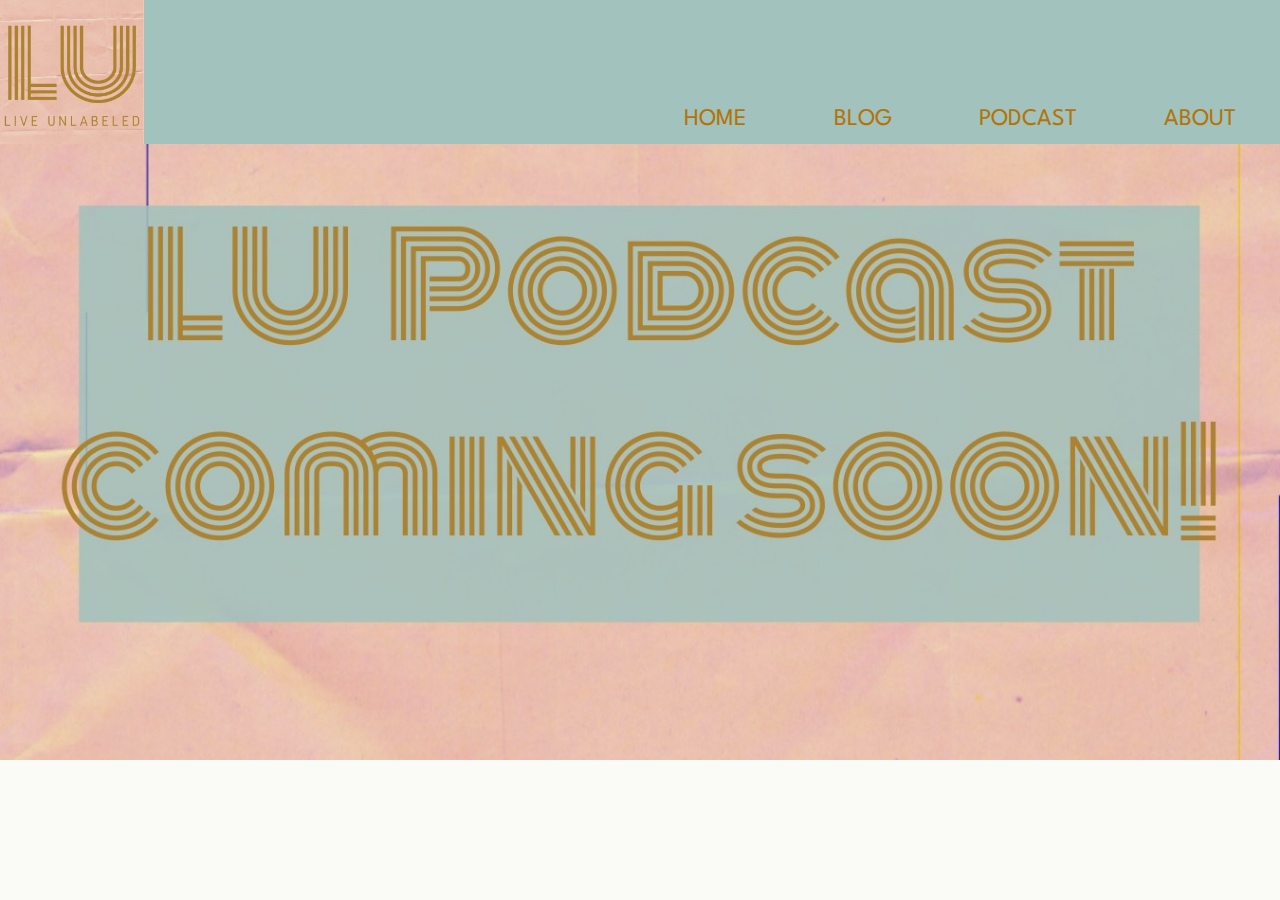
<file: pg3.html>
<!DOCTYPE html>
<html lang="en">
<head>
    <meta charset="UTF-8">
    <meta name="viewport" content="width=device-width, initial-scale=1.0">
    <link href="https://fonts.googleapis.com/css2?family=Monoton&family=Roboto:wght@300&display=swap" rel="stylesheet">
    <link href="https://fonts.googleapis.com/css2?family=Bebas+Neue&display=swap" rel="stylesheet">
    <link href="https://fonts.googleapis.com/css2?family=Squada+One&display=swap" rel="stylesheet">
    <link href="https://fonts.googleapis.com/css2?family=Playfair+Display&display=swap" rel="stylesheet">
    <link href="https://fonts.googleapis.com/css2?family=Dosis&family=Spartan:wght@200&family=Squada+One&display=swap" rel="stylesheet">
    <link rel="stylesheet" href="style2.css" />
    <title>Unlabeled</title>
</head>
<body>
    <header>
      <div class="sitelogo-container">  
            <img src="wow.jpg"> 
            </div> 
    <nav>
        <a href="index.html">HOME</a>
        <a href="https://liveunlabeled3.blogspot.com/">BLOG</a>
        <a href="pg3.html">PODCAST</a>
        <a href="pg4.html">ABOUT</a>
    </nav> 
    </header>
 
 <main> 
    <div class="website-container">    
        <img src="LU Podcast coming soon!.jpg"> 
        </div>
</main>
</file>
<file: style2.css>
* {
    box-sizing: border-box;
}
body {
    background-color:rgb(250, 250, 246);
    margin:0;
    padding:0;
    width: 100;
}

header {
    background-color:#a2c2bd;
    width: 100vw;
    height:9rem;
    position: fixed;
    top: 0;
    left: 0;
    color: #b27409;
    font-size:5rem;
    font-family: Monoton;
    display: flex;
    flex-flow: row; 
    justify-content: space-between;
    backface-visibility: hidden;
    z-index: 1000;
}

h1 {
   color:black;
   font-size: 15rem;
   font-family: Monoton;
   font-weight:15rem;
   display: block;
   text-align: center;
   margin-bottom: -1rem;
   margin-top: 1rem; 
} 
h2 {
    color: rgb(18, 107, 167);
    font-size:30px;
    font-family:Roboto;
    text-align: center;
    margin-bottom:2rem;
    margin-top: -1.5rem;
}
p { 
    color: rgb(18, 107, 167);
    font-size: 20px;
    font-family: Roboto;
    font-weight: lighter;
}

nav {
    font-family: Playfair Display; 
    display: flex;
    flex-flow: row;
    justify-content: space-around;
    width: 50%;
}

nav a {
    text-decoration: none;
    font-size: 1.5rem;
    margin-top:6.5rem;
    font-family: Spartan;
    color: #b27409;
    padding: .25rem .5rem;
    text-transform: uppercase;

}
nav a:hover {
    background-color:#ecc2b2;
    transition: backaround-color 3s;
    box-sizing: initial;
    transition: ease-in-out;
    margin-top: 6.5rem;
    display: flex;
}

.grid {
    display:grid;
    grid-template-columns: 1fr;
 }

@media all and (min-width:600px) {  
 .grid{
    grid-template-columns: 1fr 1fr;
 }
} 

@media all and (min-width:900px) {  
    .grid{
       grid-template-columns: 1fr 1fr 1fr;
    }
   } 

 .grid-element {
    width:10rem;
    height: 10rem;
    background-color: lightcoral;
    border:1px soild coral;
    margin:1rem;
    border-radius: 0.25rem;
 }
 
 main{ 
    margin-top: 9rem;
 }

.image-container { 
    align-items: center;
    display: flex;
    max-height: 30rem;
    overflow: hidden;
    max-width: auto;
}
.image-container img {
    height: auto;
    width: 100%;
}
.sitelogo-container {
    height:100%;
    width:auto;
}

.sitelogo-container img {
    height:100%;
    width:auto;
}

.picture-container img {
    height:80rem;
    width: 93rem;
    padding-left:23rem;
    padding-right:10rem;
}

.website-container img { 
    width:100%;
    height:auto;  
}


.pic-container img {
    width:100%;
    height:auto;
    display: flex;
}
</file>
